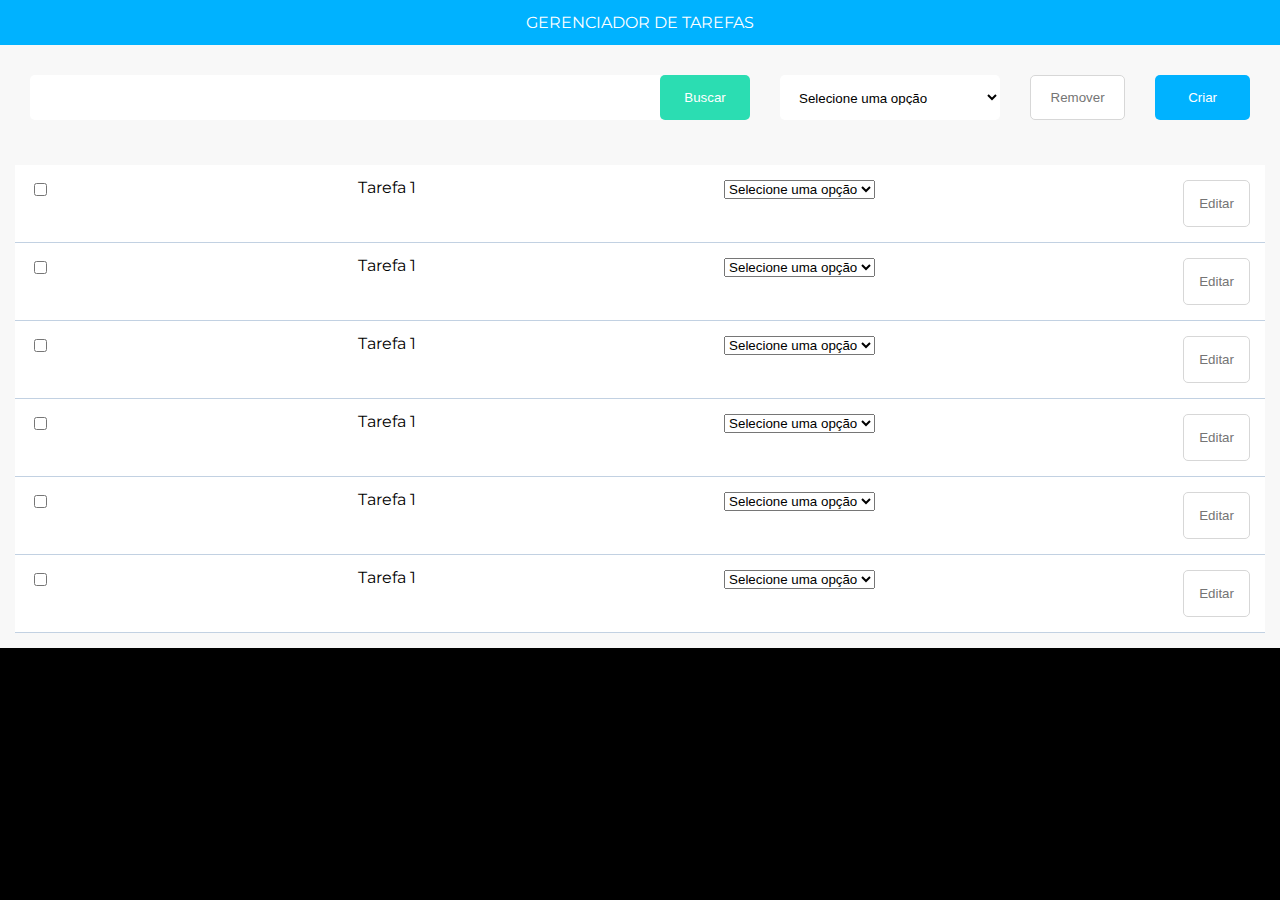
<file: index.html>
<!DOCTYPE html>
<html lang="en">

<head>
    <meta charset="UTF-8">
    <meta http-equiv="X-UA-Compatible" content="IE=edge">
    <meta name="viewport" content="width=device-width, initial-scale=1.0">
    <link rel="preconnect" href="https://fonts.googleapis.com">
    <link rel="preconnect" href="https://fonts.gstatic.com" crossorigin>
    <link
        href="https://fonts.googleapis.com/css2?family=Montserrat:wght@100;200;300;400;500;600;700;800;900&display=swap"
        rel="stylesheet">
    <link rel="stylesheet" href="./assets/src/reset.css">
    <link rel="stylesheet" href="./assets/src/grid.css">
    <link rel="stylesheet" href="./assets/src/styles.css">

    <title>Task Manager</title>
</head>

<body>
    <div id="header">
        <h1>
            Gerenciador de Tarefas
        </h1>
    </div>
    <div id="controll">
        <div class="grid">
            <div class="row">
                <div class="collumn collumn-width-60">
                    <div id="search">
                        <label>
                            <input type="text">
                            <button class="bg-green">Buscar</button>
                        </label>
                    </div>
                </div>
                <div class="collumn collumn-width-40">
                    <div id="filter">
                        <select name="" id="">
                            <option value="">Selecione uma opção</option>
                            <option value="1">Concluídas</option>
                            <option value="2">Fazendo</option>
                            <option value="3">Para fazer</option>
                        </select>
                    </div>
                    <div id="btn">
                        <button class="bg-white">Remover</button>
                        <button class="bg-blue">Criar</button>
                    </div>
                </div>
            </div>
        </div>

       

    </div>
    <div id="content">
        <ul>
            <li>
                <input type="checkbox">
                <span>Tarefa 1</span>
                <div id="filter">
                    <select>
                        <option value="">Selecione uma opção</option>
                        <option value="1">Concluídas</option>
                        <option value="2">Fazendo</option>
                        <option value="3">Para fazer</option>
                    </select>
                </div>
                <button class="bg-white">Editar</button>
            </li>
            <li>
                <input type="checkbox">
                <span>Tarefa 1</span>
                <div id="filter">
                    <select>
                        <option value="">Selecione uma opção</option>
                        <option value="1">Concluídas</option>
                        <option value="2">Fazendo</option>
                        <option value="3">Para fazer</option>
                    </select>
                </div>
                <button class="bg-white">Editar</button>
            </li>
            <li>
                <input type="checkbox">
                <span>Tarefa 1</span>
                <div id="filter">
                    <select>
                        <option value="">Selecione uma opção</option>
                        <option value="1">Concluídas</option>
                        <option value="2">Fazendo</option>
                        <option value="3">Para fazer</option>
                    </select>
                </div>
                <button class="bg-white">Editar</button>
            </li>
            <li>
                <input type="checkbox">
                <span>Tarefa 1</span>
                <div id="filter">
                    <select>
                        <option value="">Selecione uma opção</option>
                        <option value="1">Concluídas</option>
                        <option value="2">Fazendo</option>
                        <option value="3">Para fazer</option>
                    </select>
                </div>
                <button class="bg-white">Editar</button>
            </li>
            <li>
                <input type="checkbox">
                <span>Tarefa 1</span>
                <div id="filter">
                    <select>
                        <option value="">Selecione uma opção</option>
                        <option value="1">Concluídas</option>
                        <option value="2">Fazendo</option>
                        <option value="3">Para fazer</option>
                    </select>
                </div>
                <button class="bg-white">Editar</button>
            </li>
            <li>
                <input type="checkbox">
                <span>Tarefa 1</span>
                <div id="filter">
                    <select>
                        <option value="">Selecione uma opção</option>
                        <option value="1">Concluídas</option>
                        <option value="2">Fazendo</option>
                        <option value="3">Para fazer</option>
                    </select>
                </div>
                <button class="bg-white">Editar</button>
            </li>
        </ul>
    </div>

</body>

</html>
</file>
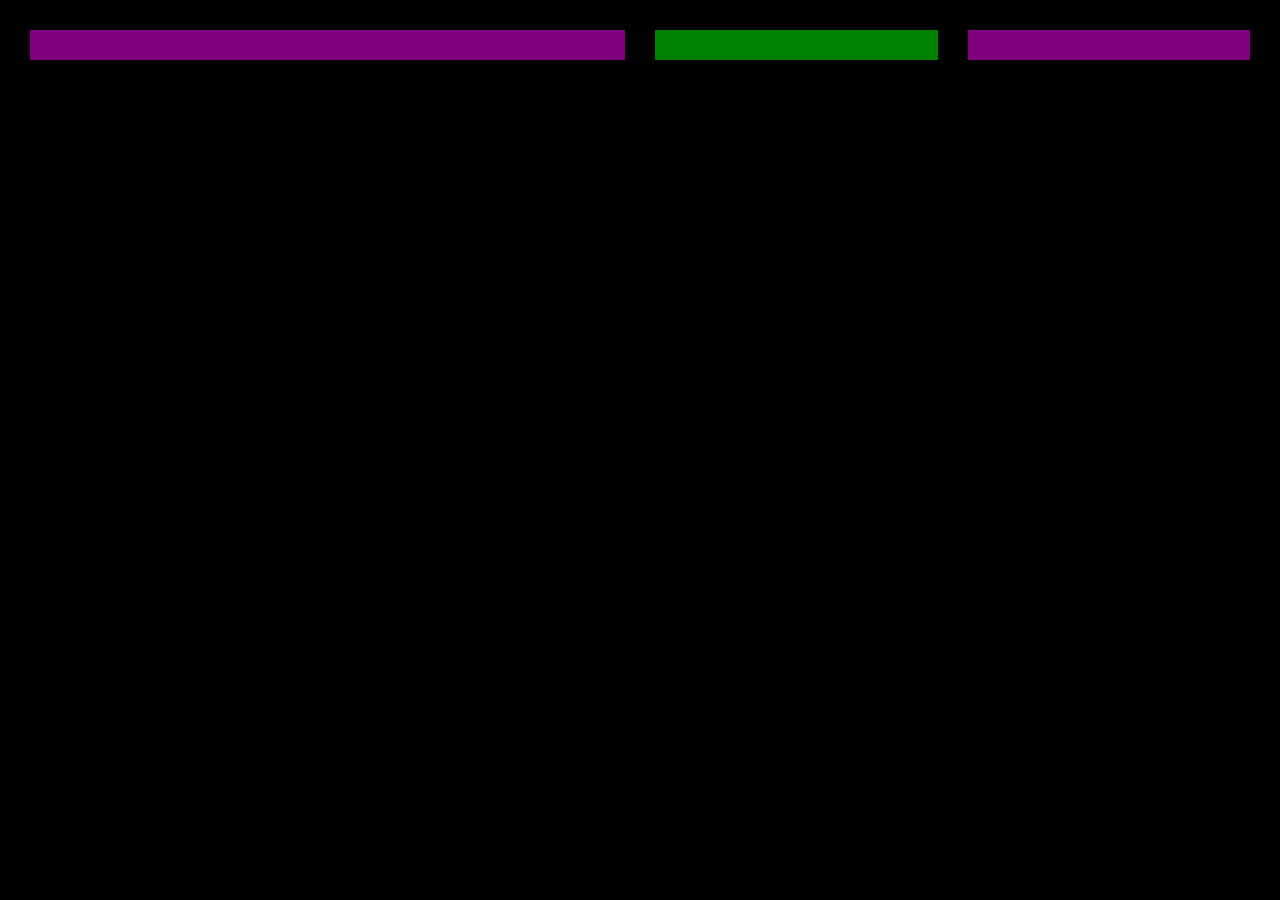
<file: entendendo-grid.html>
<!DOCTYPE html>
<html lang="en">

<head>
    <meta charset="UTF-8">
    <meta http-equiv="X-UA-Compatible" content="IE=edge">
    <meta name="viewport" content="width=device-width, initial-scale=1.0">
    <link rel="preconnect" href="https://fonts.googleapis.com">
    <link rel="preconnect" href="https://fonts.gstatic.com" crossorigin>
    <link
        href="https://fonts.googleapis.com/css2?family=Montserrat:wght@100;200;300;400;500;600;700;800;900&display=swap"
        rel="stylesheet">
    <link rel="stylesheet" href="./assets/src/reset.css">
    <link rel="stylesheet" href="./assets/src/grid.css">
    <link rel="stylesheet" href="./assets/src/styles.css">

    <title>Task Manager</title>
</head>

<body>
    <div class="grid">
        <div class="row">
            <div class="collumn collumn-width-50">
                <div class="bg"></div>
            </div>
            <div class="collumn collumn-width-25">
                <div class="bg"></div>
            </div>
            <div class="collumn collumn-width-25">
                <div class="bg"></div>
            </div>
        </div>
    </div>
</body>

</html>
</file>
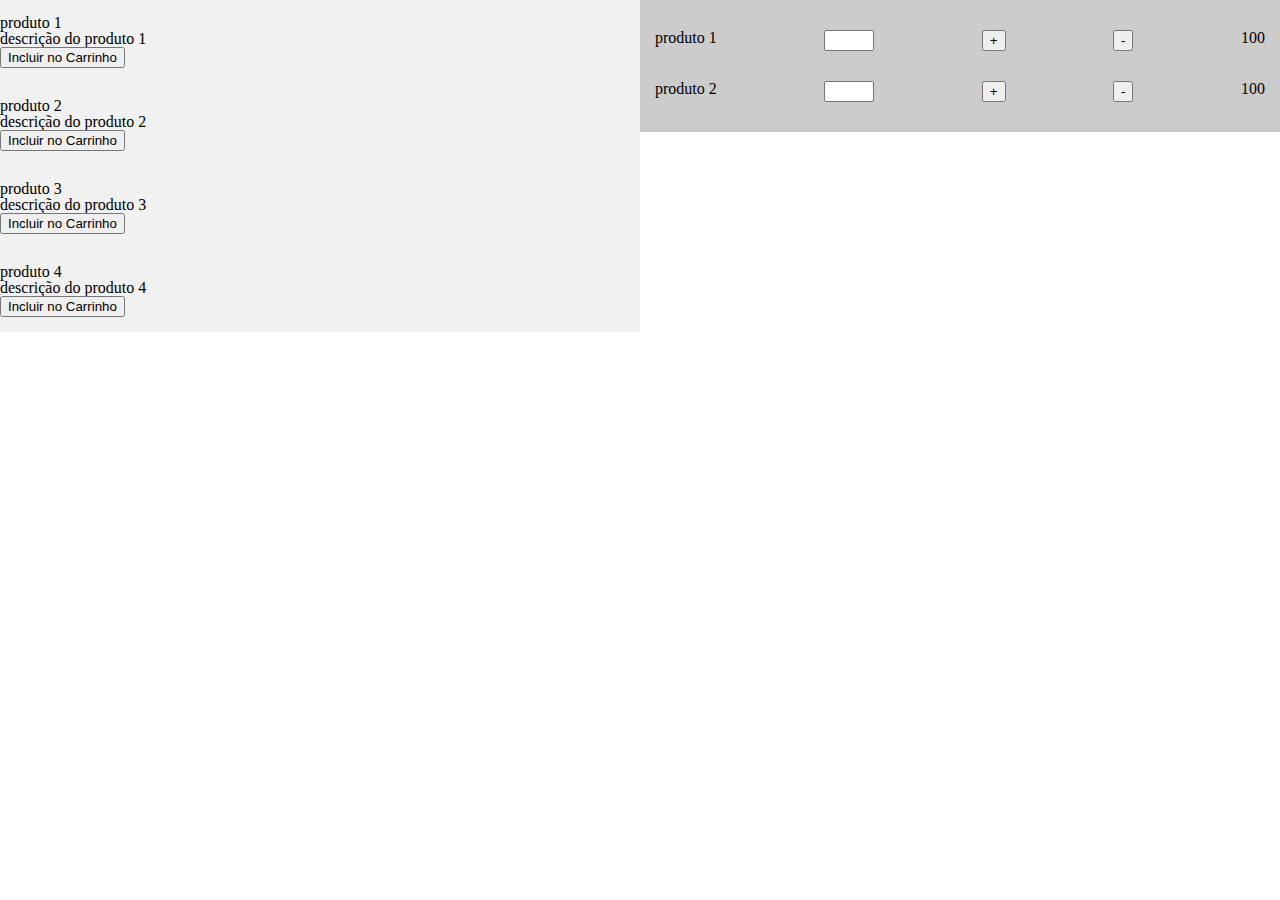
<file: entendendo-javascript.html>
<!DOCTYPE html>
<html lang="en">
<head>
    <meta charset="UTF-8">
    <meta http-equiv="X-UA-Compatible" content="IE=edge">
    <meta name="viewport" content="width=device-width, initial-scale=1.0">
    <title>Document</title>
    <link rel="stylesheet" href="./assets/src/reset.css">
    <link rel="stylesheet" href="./assets/src/carrinho.css">
</head>
<body>
    <div class="vitrine">
        
    </div>
    <div class="carrinho">
        
        <div class="total">total:R$ 400</div>
    </div>
      <script src="./assets/src/main.js" type="module"></script>
</body>
</html>
</file>
<file: assets/src/grid.css>
body{
    background: #000;
}

.grid{
    display: flex;
    justify-content: flex-start;
    flex-wrap: wrap;
    align-items: flex-start;
    width: 100%;


}

.grid .row{
    display: flex;
    justify-content: flex-start;
    align-items: flex-start;
    width: 100%;
    padding: 15px;
}

.grid .row .collumn{
    display: flex;
    justify-content: flex-start;
    align-items: flex-start;
    width: 100%;
    padding: 15px;
}

.bg{
    display: flex;
    justify-content: center;
    align-items: flex-start;
    width: 100%;
    padding: 15px;
    background: purple;
    color: white;
}

.collumn:nth-of-type(2n) .bg {
    background: green;
}

.grid .row .collumn.collumn-width-100{
    width: 100%;
}

.grid .row .collumn.collumn-width-75{
    width: 75%;
}

.grid .row .collumn.collumn.collumn-width-50{
    width: 50%;
}

.grid .row .collumn.collumn-width-25{
    width: 25%;
}

.grid .row .collumn.collumn-width-60{
    width: 60%;
}

.grid .row .collumn.collumn-width-40{
    width: 40%;
}

.grid .row .collumn.collumn-width-33{
    width: 33.333%;
}
</file>
<file: assets/src/styles.css>
body{
    font-family: 'Montserrat', sans-serif;
}

#header{
    display: flex;
    justify-content: center;
    align-items: center;
    height: 45px;
    width: 100%;
    background: #00B2FF;
    color: #fff;
    text-transform: uppercase;

}

#controll{
    display: flex;
    justify-content: flex-start;
    align-items: flex-start;
    width: 100%;
    background: #f8f8f8;
}

#controll #search{
    display: flex;
    justify-content: flex-start;
    align-items: flex-start;
    width: 100%;
}

#search label,
#search input{
    display: flex;
    justify-content: flex-start;
    align-items: flex-start;
}

#search label{
    width: 100%;
}

#search input{
    width: calc(100% - 90px);
    height: 45px;
    border:0;
    outline: 0;
    padding-left: 15px;
    padding-right: 15px;
    border-top-left-radius: 5px;
    border-bottom-left-radius: 5px;
}
#search button {
    width: 90px;
}

#controll #filter, 
#controll #btn{
    display: flex;
    justify-content: flex-start;
    align-items: flex-start;
    width: 100%;
}

#controll #btn {
    margin-left: 30px;

}

#controll #btn button + button {
    margin-left: 30px;
}

#controll #btn button {
    height: 45px;
    width: 50%;
}

#controll #filter select{
    display: flex;
    justify-content: flex-start;
    align-items: flex-start;
    height: 45px;
    width: 100%;
    padding: 15px;
    border-radius: 5px;
    outline: 0;
    border: 0;
    background: #fff;
} 

#content{
    display: flex;
    justify-content: flex-start;
    align-items: flex-start;
    width: 100%;
    background: #ccc;
}

#content ul{
    display: flex;
    justify-content: flex-start;
    align-items: flex-start;
    flex-wrap: wrap;
    width: 100%;
    padding: 15px;
    background: #f8f8f8;
}

#content ul li{
    display: flex;
    justify-content: space-between;
    align-items: flex-start;
    width: 100%;
    padding: 15px;
    border-bottom: 1px #C2D1E2 solid;
    background:#FFF;

}

#content ul li input{}

#content ul li span{}

#content ul li #filter{}

#content ul li #filter select{} 

#content ul li #filter select option{}

button{
     display: flex;
     justify-content: center;
     align-items: center;
    padding: 15px;
    border-radius: 5px;
    border:0;
    background: #ccc;
    color: #FFF;
}

.bg-green{
    background: #2bddb2;
    color: #fff;
}

.bg-white{
    background: #fff;
    color: #757575;
    border:1px #d7d7d7 solid;
}

.bg-blue{
    background: #00b2ff;
    color: #FFF;
}

#content button{}
</file>
<file: assets/src/carrinho.css>
body {
    display: flex;
    justify-content: flex-start;
    align-items: flex-start;
    width: 100%;
}

.vitrine,
.vitrine ul,
.vitrine li {
    display: flex;
    justify-content: flex-start;
    align-items: flex-start;
}

.vitrine {
    width: 50%;
    background: #f1f1f1
}

.vitrine ul{
    flex-wrap: wrap;
    width: 100%;
}

.vitrine li {
     width: 100%;
     padding-top: 15px;
     padding-bottom: 15px;
}

.carrinho {
    display: flex;
    justify-content: flex-start;
    align-items: flex-start;
    flex-wrap: wrap;
    width: 50%;
    padding: 15px;
    background: #ccc;
}


.carrinho ul,
.carrinho li {
    display: flex;
    justify-content: flex-start;
    align-items: flex-start;
    width: 100%;
}

.carrinho ul {
    flex-wrap: wrap;
}

.carrinho li {
    padding: 15px 0;
    justify-content: space-between;
}

.carrinho input {
    width: 50px;

}

.total {
    display: flex;
    justify-content: flex-end;
    align-items: flex-start;
    width: 100%;
    font-size: 2.5em;
    
}
</file>
